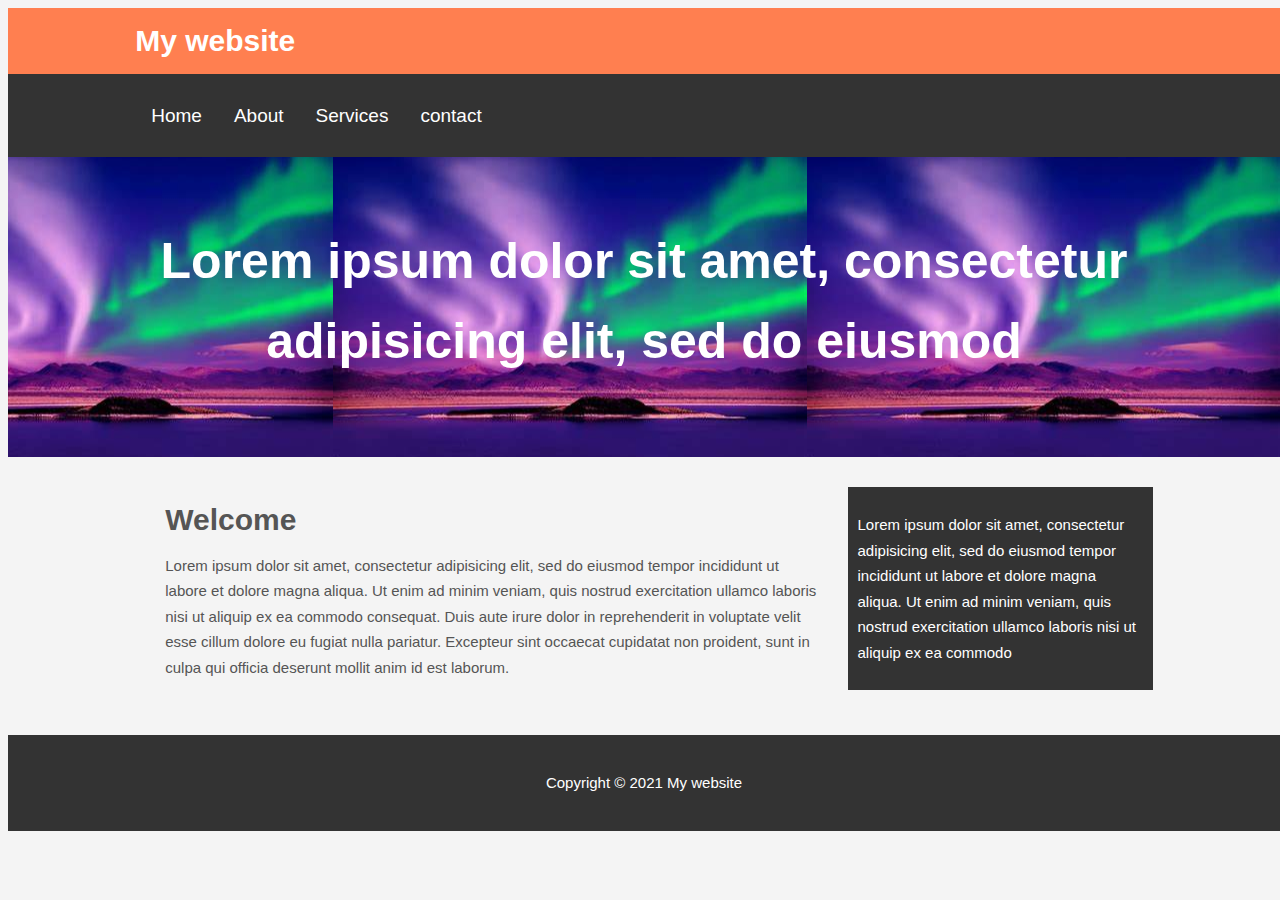
<file: index.html>
<!DOCTYPE html>
<html>
<head>
	<title> My website</title>
	<link rel="stylesheet" type="text/css" href="css/style.css">
</head>
<body>
  <header id="main-header">
  	<div class="container">
  		<h1>My website</h1>
  	</div>
  	
  </header>

   <nav id="navbar">
  	<div class="container">
  		<ul>
  			<li><a href="#">Home</a></li>
  			<li><a href="#">About</a></li>
  			<li><a href="#">Services</a></li>
  			<li><a href="#">contact</a></li>
  		</ul>
  	</div>
  	
  </nav>

  <section id="showcase">
	  	<div class="container">
	  		<h1>Lorem ipsum dolor sit amet, consectetur adipisicing elit, sed do eiusmod
	  		</h1>
	  	</div>
  </section>

   <div  class="container">
  <section id="main">
  	<h1>Welcome</h1>
  	<p>Lorem ipsum dolor sit amet, consectetur adipisicing elit, sed do eiusmod
  	tempor incididunt ut labore et dolore magna aliqua. Ut enim ad minim veniam,
  	quis nostrud exercitation ullamco laboris nisi ut aliquip ex ea commodo
  	consequat. Duis aute irure dolor in reprehenderit in voluptate velit esse
  	cillum dolore eu fugiat nulla pariatur. Excepteur sint occaecat cupidatat non
  	proident, sunt in culpa qui officia deserunt mollit anim id est laborum.</p>
  </section>

  <aside id="sidebar">
  	<p>Lorem ipsum dolor sit amet, consectetur adipisicing elit, sed do eiusmod
  	tempor incididunt ut labore et dolore magna aliqua. Ut enim ad minim veniam,
  	quis nostrud exercitation ullamco laboris nisi ut aliquip ex ea commodo
  </p>
  </aside>
</div>

<footer id="main-footer">
	<p> Copyright &copy; 2021 My website</p>
</footer>
</body>
</html>
</file>
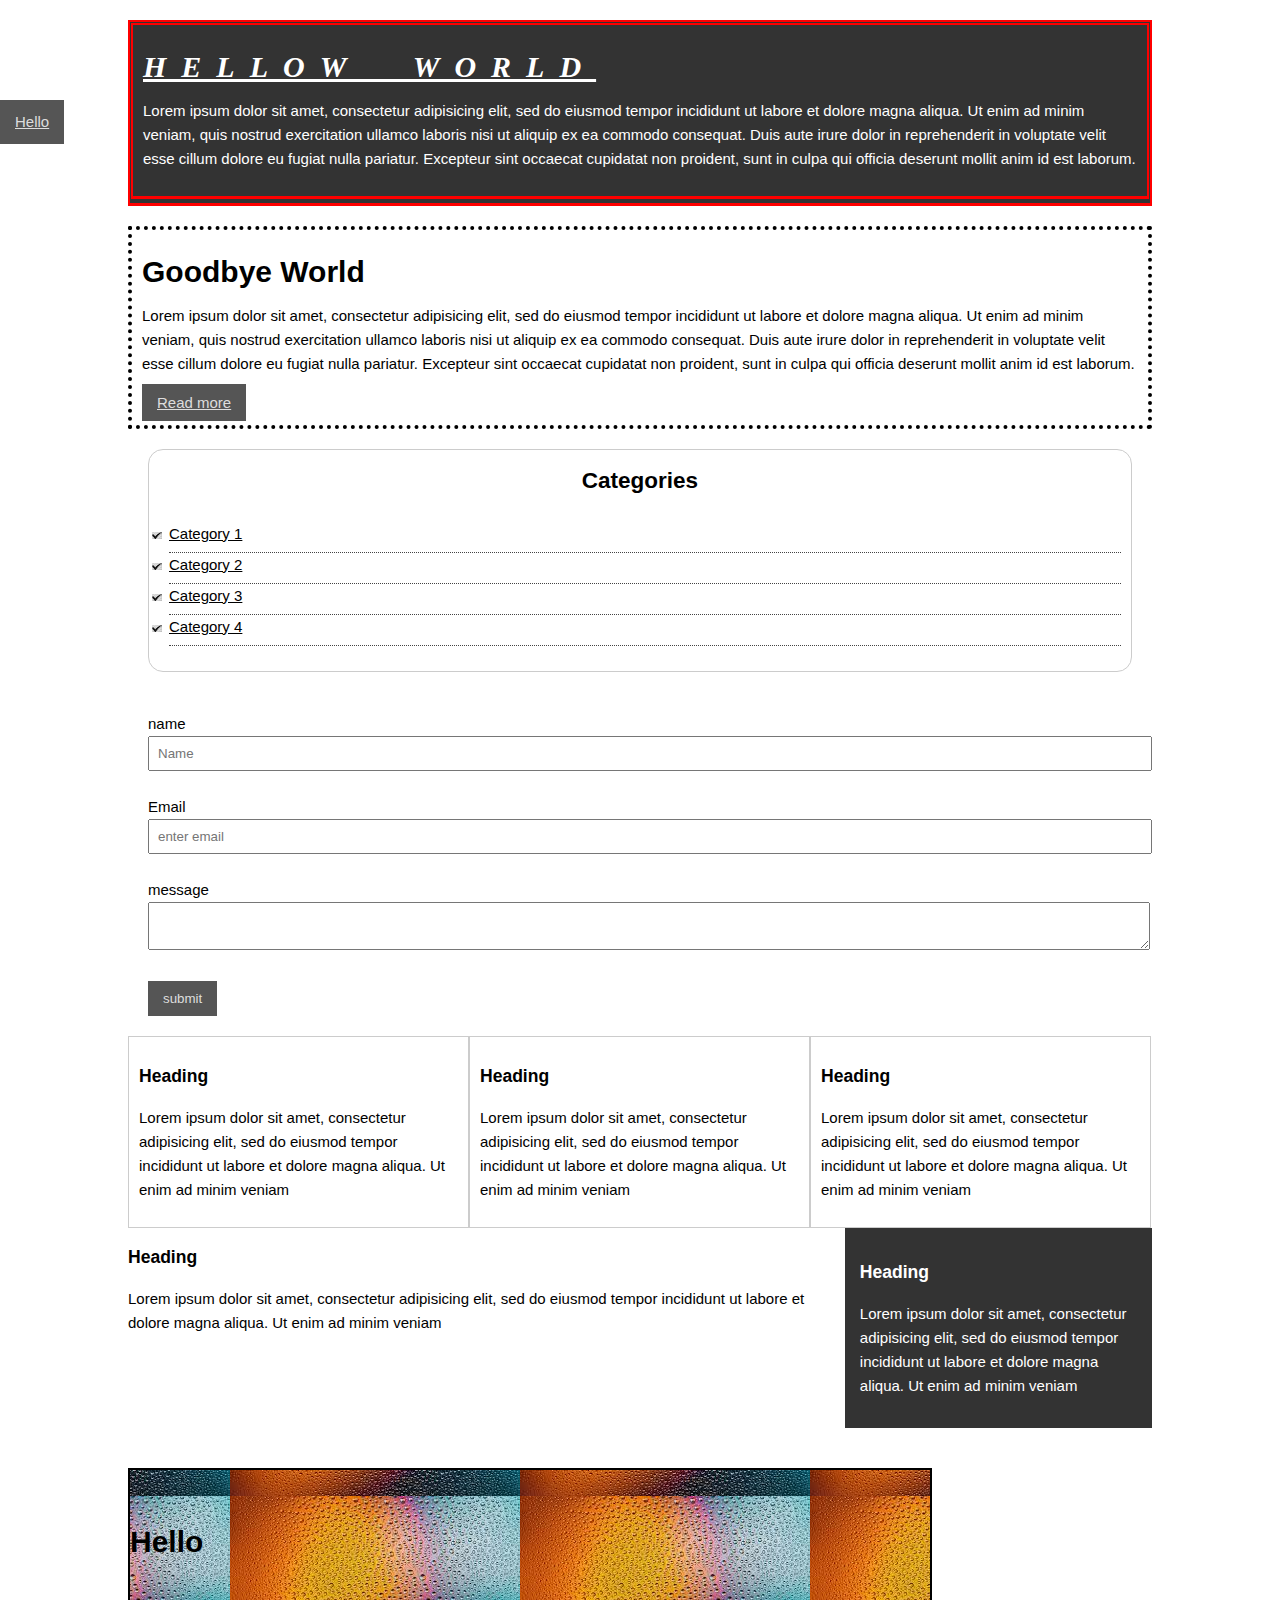
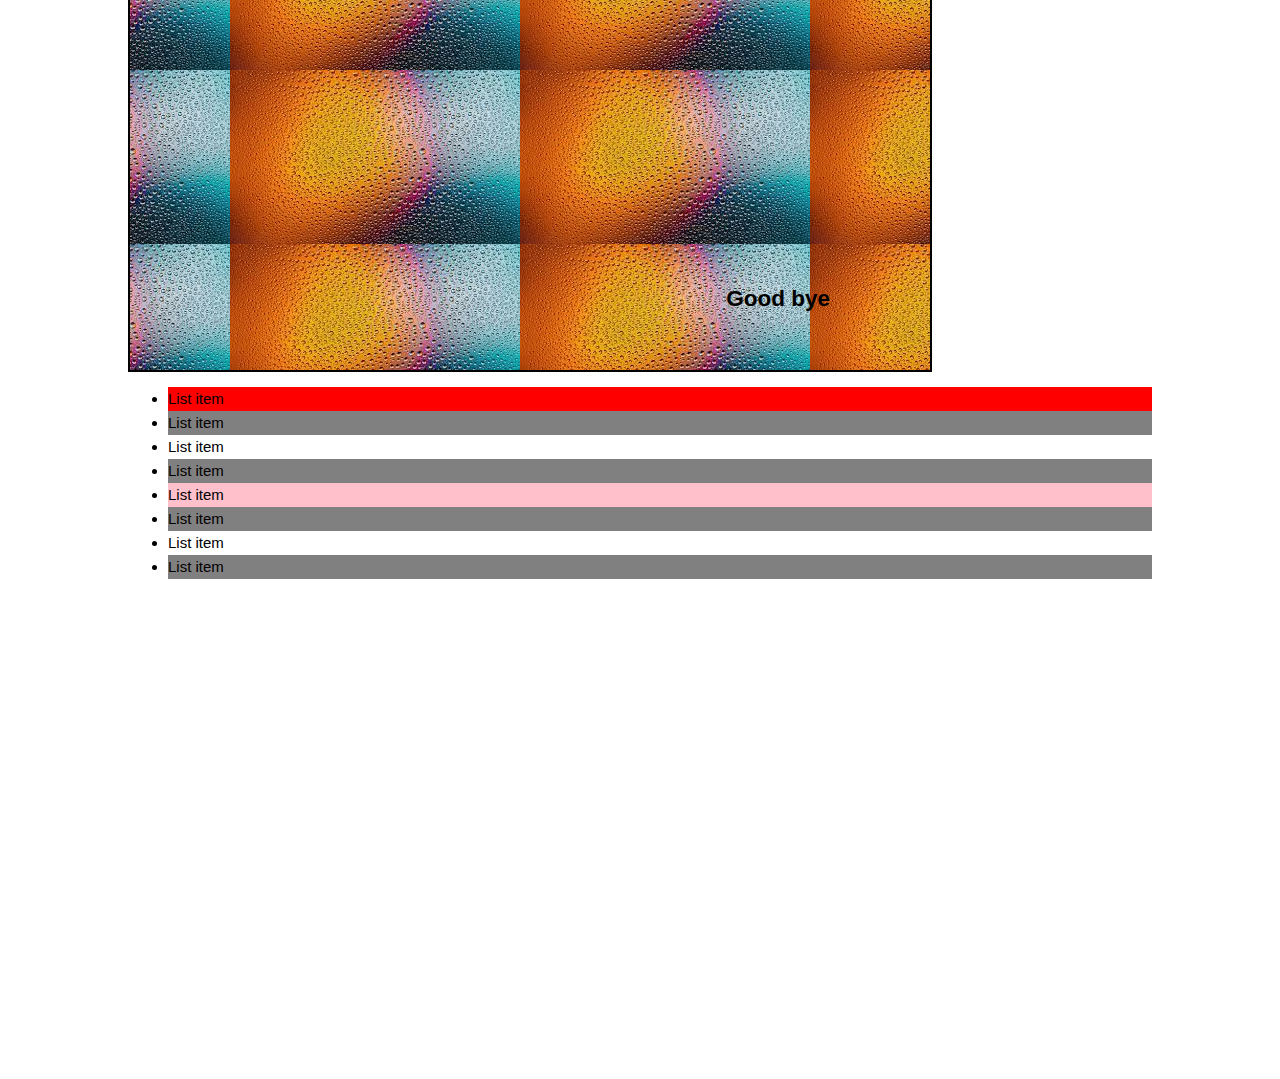
<file: css/index.html>
<!DOCTYPE html>
<html>
<head>
	<title>css world</title>
	<link rel="stylesheet" type="text/css" href="cssFolder/style.css">
</head>
<body>
	<div class="container">
			<div class="box-1">	
			 <h1>Hellow world</h1>
				<p>Lorem ipsum dolor sit amet, consectetur adipisicing elit, sed do eiusmod
				tempor incididunt ut labore et dolore magna aliqua. Ut enim ad minim veniam,
				quis nostrud exercitation ullamco laboris nisi ut aliquip ex ea commodo
				consequat. Duis aute irure dolor in reprehenderit in voluptate velit esse
				cillum dolore eu fugiat nulla pariatur. Excepteur sint occaecat cupidatat non
				proident, sunt in culpa qui officia deserunt mollit anim id est laborum.</p>
			</div>
			<div class="box-2">	
			 <h1>Goodbye World</h1>
				<p>Lorem ipsum dolor sit amet, consectetur adipisicing elit, sed do eiusmod
				tempor incididunt ut labore et dolore magna aliqua. Ut enim ad minim veniam,
				quis nostrud exercitation ullamco laboris nisi ut aliquip ex ea commodo
				consequat. Duis aute irure dolor in reprehenderit in voluptate velit esse
				cillum dolore eu fugiat nulla pariatur. Excepteur sint occaecat cupidatat non
				proident, sunt in culpa qui officia deserunt mollit anim id est laborum.</p>
				<a  class="button " href="">Read more</a>
			</div>
			<div class="categories">
				<h2>Categories</h2>
				<ul><li>
						<a href="#"> Category 1</a>
					</li>
					<li>
						<a href="#">Category 2</a>
					</li>
					<li>
						<a href="#">Category 3</a>
					</li>
					<li>
						<a href="#">Category 4</a>
					</li>
			    </ul>
			</div>
	   

	    

	   <form class="my-form">
	   	
		   <div class="form-group">
		       <label >name</label>
			   <input  type="text" name="name" placeholder="Name">
			</div><br> 
			   
		    <div class="form-group">
		        <label>Email</label>
		    	<input type="text" name="mail" placeholder="enter email" size="45%">
		    </div><br>
		     <div class="form-group">message
		      <textarea name="message" ></textarea>
		    </div><br>
		    <input class="button" type="submit" value="submit" name="">
	   </form>
	   <div class="block">
	   	<h3>Heading</h3>
	   	<p>Lorem ipsum dolor sit amet, consectetur adipisicing elit, sed do eiusmod
	   	tempor incididunt ut labore et dolore magna aliqua. Ut enim ad minim veniam
	   	</p>
	   </div>
	   <div class="block">
	   	<h3>Heading</h3>
	   	<p>Lorem ipsum dolor sit amet, consectetur adipisicing elit, sed do eiusmod
	   	tempor incididunt ut labore et dolore magna aliqua. Ut enim ad minim veniam
	   	</p>
	   </div>
	   <div class="block">
	   	<h3>Heading</h3>
	   	<p>Lorem ipsum dolor sit amet, consectetur adipisicing elit, sed do eiusmod
	   	tempor incididunt ut labore et dolore magna aliqua. Ut enim ad minim veniam
	   	</p>
	   </div>
	   <div class="clr"></div>
	    
	    <div id="main-block">
	    	<h3>Heading</h3>
	   	<p>Lorem ipsum dolor sit amet, consectetur adipisicing elit, sed do eiusmod
	   	tempor incididunt ut labore et dolore magna aliqua. Ut enim ad minim veniam</p>
	    </div>

	    <div id="sidebar">
	    	<h3>Heading</h3>
	   	<p>Lorem ipsum dolor sit amet, consectetur adipisicing elit, sed do eiusmod
	   	tempor incididunt ut labore et dolore magna aliqua. Ut enim ad minim veniam</p>
	    </div>

	    <div class="clr"></div>

	    <div class="p-box">
          <h1>Hello</h1>
           <h2>Good bye</h2>
        </div>
        <ul class="my-list">
        	<li>List item</li>
        	<li>List item</li>
        	<li>List item</li>
        	<li>List item</li>
        	<li>List item</li>
        	<li>List item</li>
        	<li>List item</li>
        	<li>List item</li>
        </ul>
            
   </div><!--container-->
     
     <a class="fix-me button" href="">Hello</a>

   <div style="margin-top: 500px"></div>
</body>
</html>
</file>
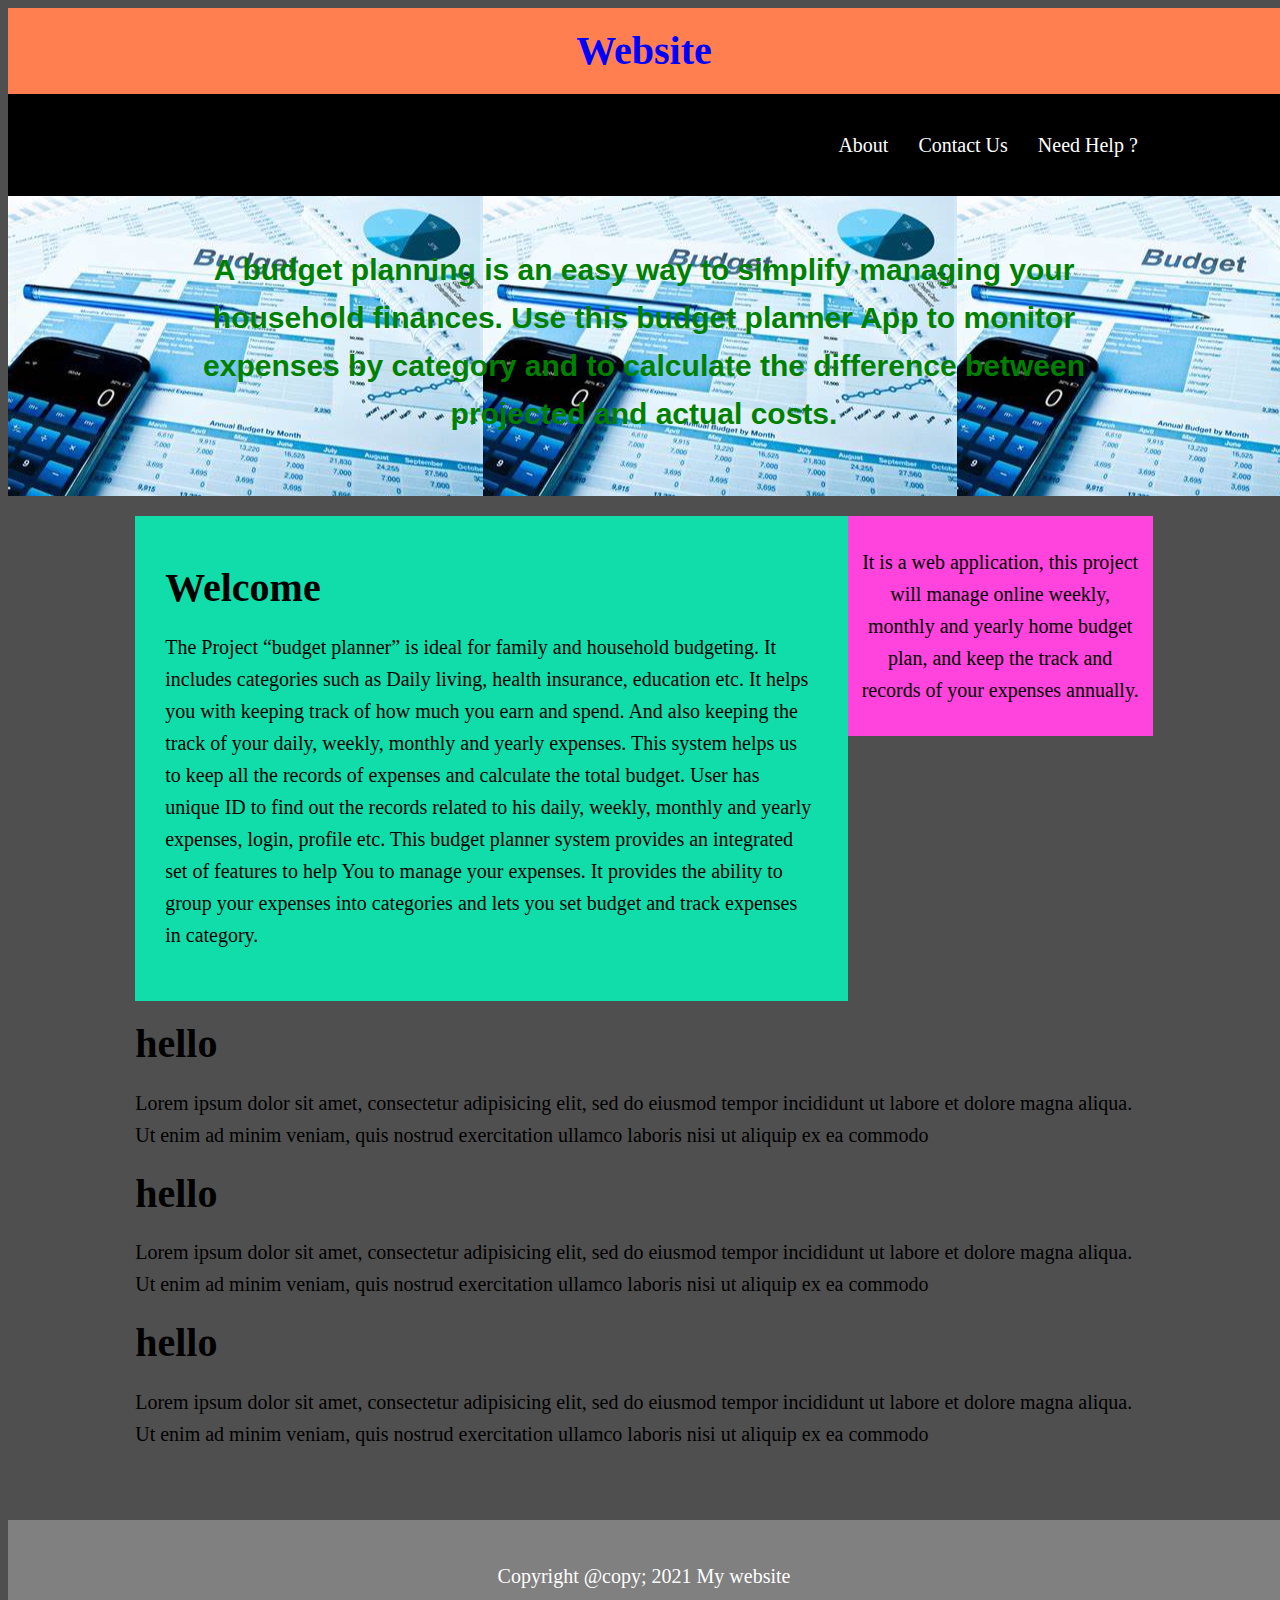
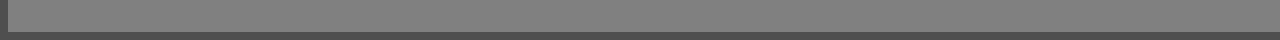
<file: Homepage.html>
<!DOCTYPE html>
<html>
<head>
	<title>HOME</title>
	<link rel="stylesheet" type="text/css" href="css/style2.css">
</head>
<body>
	<header id="main-header">
		<div class="container">
			<h1>Website</h1>
		</div>
	</header>

	<nav class="navbar">
		<div class="container">
			<ul>
				<li><a href="../css/site.html">Need Help ?</a></li>
				<li><a href="#">Contact Us</a></li>
				<li><a href="#">About</a> </li>
			</ul>
		</div>
	</nav>

	<section id="show">
		<div class="container">
			<h1>A budget planning  is an easy way to simplify managing your household finances. Use this  budget planner  App to monitor expenses by category and to calculate the difference between projected and actual costs.</h1>
		</div>
		
	</section>

    
    <div class="container">
	<section id="main">
		<h1>Welcome</h1>
		<p>The Project “budget planner” is ideal for family and household budgeting.
        It includes categories such as Daily living, health insurance, education   etc.
        It   helps   you with   keeping track of   how much you earn and spend.   And
        also keeping the track of   your daily, weekly, monthly   and   yearly expenses.
        This system helps us to keep all the records of expenses   and calculate
        the total   budget.
        User has unique ID    to find out the records related to his daily, weekly, monthly
        and   yearly   expenses, login, profile etc.

        This budget planner system provides an integrated set of features to help
        You to manage your expenses. It provides the ability to group your expenses into
        categories and lets you set budget and track expenses in category.
         </p>
		
	</section>

	<aside id="sidebar">
		<p>It is a web application, this project will manage online weekly, monthly and yearly home budget plan, and keep the track and records of your expenses annually.  </p>
	</aside>
    </div>
    
  
	<div class="container">
	    <section clss="block">
	    	<h1>hello</h1>
	    	<p>Lorem ipsum dolor sit amet, consectetur adipisicing elit, sed do eiusmod
	    	tempor incididunt ut labore et dolore magna aliqua. Ut enim ad minim veniam,
	    	quis nostrud exercitation ullamco laboris nisi ut aliquip ex ea commodo
	    	</p>
	    </section>
	    	<section clss="block">
	    	<h1>hello</h1>
	    	<p>Lorem ipsum dolor sit amet, consectetur adipisicing elit, sed do eiusmod
	    	tempor incididunt ut labore et dolore magna aliqua. Ut enim ad minim veniam,
	    	quis nostrud exercitation ullamco laboris nisi ut aliquip ex ea commodo
	    	</p>
	    </section>
	    <section clss="block">
	    	<h1>hello</h1>
	    	<p>Lorem ipsum dolor sit amet, consectetur adipisicing elit, sed do eiusmod
	    	tempor incididunt ut labore et dolore magna aliqua. Ut enim ad minim veniam,
	    	quis nostrud exercitation ullamco laboris nisi ut aliquip ex ea commodo
	    	</p>
	    </section>
    </div>  

    <footer id="main-footer">
    	<p> Copyright @copy; 2021 My website</p>
    </footer>
</body>
</html>
</file>
<file: css/style.css>
body{
	background-color: #f4f4f4;
	color:#555;
	font-family: Arial, helvetical, sans-serif;
	font-size: 15px;
	line-height:1.7em;
	margin-right: 0;

}

.container{
	width:80%;
	margin:auto;
	overflow: hidden;

}

#main-header{
	background-color: coral;
	color:#fff;
}

#navbar{
	background-color: #333;
	color:#ccc;

}

#navbar ul{
	padding: 0;
	list-style-type: none;
	overflow:hidden;

}

#navbar li{
	display: inline;
	float:left;


}

#navbar a{
	color:#fff;
	text-decoration: none;
	font-size:19px;
	padding: 14px 16px;
	display:inline-block;
	text-align:center;


}

#navbar a:hover{
	background-color:green;
}

#navbar a:active{
	background-color:red;
}

#showcase{
	background-image: url("../images/OIP.jpg");
	background-position: center right;
	min-height:300px;
	margin-bottom: 30px;
	text-align: center;
}

#showcase h1{
	color:#fff; 
	font-size: 50px;
	line-height: 1.6em;
	padding-top: 30px;

}

#main{
	float: left;
	width:70%;
	padding: 0 30px;
	box-sizing: border-box; 
}

#sidebar{
	float: right;
	width:30%;
	padding:10px;
	color:#fff;
	background: #333;
	box-sizing: border-box; 
}

#main-footer{
	background: #333;
	color:#fff;
	text-align: center;
	padding:20px;
	margin-top: 40px;
}


@media(max-width: 600px){
	#main{
	   width:100%;
	   float:none;
  	}

	#sidebar{
        width:100%;
	   float:none;
	}
}




service{
    color:black;
}

.service img{
    height:300px;
    width:400px;
    opacity: 0.5;
}

/* ===================================graphics effects ============================================= */
.graphics{
    border:2px solid blue;
    height: 300px;
    width:400px;
    background:#4682b4;
 /*   background:linear-gradient(to top right, blue, pink, red); */
 /*   background:linear-gradient(160deg, blue, pink, red);  */  /*color position in degree*/
     background:radial-gradient( circle, red 20%, blue 40%,green 55%);  /*circular color position */ 
}


li:first-child{
    color:steelblue;
}
li:nth-child(2){
    color: violet;
}

/* ============================ pseudo selectors  ============================================ */
/*
#google-link:link{
  color: blue; 
}

#google-link:visited{
   color: red;
}

*/

/* ============================ sibling selectors  ============================================ */
h2 + a{
    color: slateblue;
}

textarea ~ button {
    color:purple;
}

/* ============================ attributes selectors  ============================================ */

img[src^="images"]{
    border:5px solid black;
}

h2[class~=article-subtitle]{
    font-weight: bold;
}
</file>
<file: css/cssFolder/style.css>
body{
	background-color: #ffffff;
	color:black;
	font-family: Arial,helvatica, sans-serif;
    font-size:15px;
    font-weight: normal;
    /*same as avobe*/
    font:normal 15px Arial,helvatica, sans-serif;
    
    line-height: 1.6em;
    margin: 0;  
}

a{
	text-decoration: :none;
	color:#000;

}

a:hover{
	color:red;
}

a:active{
	color:green;
}

a:visited{
	
}


.container{
     width:80%;
     margin:auto;
}

.button{
	background-color: #555;
	color:#ddd;
	padding:10px 15px;
	border:none
}

.button:hover{
	background-color: green;
	color:pink;
}
.box-1{
	background-color:#333;
	color:#fff;
   
	border-top:8px red solid;
	border-right:8px red solid;
	border-bottom:8px red solid;
	border-left:8px red solid;
    /*same as above*/
	border:8px red solid ;
   
    /*with different border size
	border-top:12px red solid;
	border-right:8px red solid;
	border-bottom:12px red solid;
	border-left:8px red solid;
    /*same as above
	border:12px 8px 12px 8px red solid ;
	*/
	border-width:5px;
	border-bottom-width: 10px;
	/*
	border-top-style:dotted;
	border-bottom-style:dashed;
	*/
	border-style:double;

	padding-top:10px ;
	padding-right:10px;
	padding-bottom:10px;
	padding-left:10px;
    /*same as above*/
	padding: 10px;


	margin-top:20px;
	margin-left:20px;
	margin:20px 0;
}
.clr{
	clear:both;
}
.box-1 h1{
	font-family:Tahoma;
	font-style:italic;
	font-weight:800;
	text-decoration: underline;
	text-transform:uppercase;
	letter-spacing:.5em;
	word-spacing:1em;
}

.box-2 {
	color:black;
	border:4px dotted;
	padding:10px;
}
.categories{
	  border: 1px #ccc solid;
	  margin: 20px;
	  border-radius: 15px;

}

.categories h2{
	text-align: center;

}

.categories ul{
	padding: 10px;
	padding-left:20px;
	list-style: square;
    list-style:none;

}

.categories li{
	padding-bottom: 6px;
	border-bottom:dotted 1px #444;
	list-style-image:url("../image/checkmark.jpg");
	list-style-width:10px;
	list-style-height:10px;


}

.my-form{
	padding:20px;
}

.my-form label{
	display:block;
}

.my-form input[type="text"], .my-form textarea {
	padding:8px;
	width:100%;
}
/*
.my-form input[type="submit"]{
	background-color: #555;
	color:#ddd;
	padding:10px 15px;
	border:none; 
}
 */

 .block{
 	float: left;
 	width:33.3%;
 	border:1px solid #ccc;
 	padding:10px;
 	box-sizing: border-box;

 }

#main-block{
	float: left;
	width:70%;
	box-sizing: border-box;
}

#sidebar{
	float:right;
	width:30%;
	background-color: #333;
	color:#fff;
	padding:15px;
	box-sizing: border-box;
}
.p-box{
	width:800px;
	height:500px;
	border:2px solid #000 ;
	margin-top: 40px;
	position: relative;
	background-image:url("/../image/images.jpg");
	background-position: 100px 200px;
}

.p-box h1{
	position: absolute;
	top:40px;


}

.p-box h2{
	position: absolute;
	bottom: 40px;
	right:100px;


}

.fix-me{
	position: fixed;
	top:100px;
}

.my-list li:first-child{
	background: red;

}

.my-list li:last-child{
	background:blue;
}
.my-list li:nth-child(5){
	background: pink;
}

.my-list li:nth-child(even){
	background: gray;
}
</file>
<file: css/style2.css>
body{
	background-color:#4f4f4f;
	color:black;
	font-family: vardana;
	font-size: 20px;
	margin-right:0;
	line-height: 1.6em;
}

.container{
	width:80%;
	margin:auto;
    overflow: hidden;
}

#main-header{
	background-color:coral;
	text-align: center;
	color:blue;

}

.navbar{
	background-color:black;
	color:#fff;
}

.navbar ul{
	list-style-type: none;
	list-style-type: none;
	overflow: hidden;
	padding:0;

}

.navbar li{
	float:right;
	display:inline;
}

.navbar a{
	color:#fff;
	font-size: 20px;
	padding:15px 15px;
	text-decoration: none;
	text-align:center;
	display:inline-block;

}
.navbar a:active{
       background-color:blue;
}

.navbar a:hover{
	background-color: green;
}


#show{
	background-image:url("../images/bIP.jpg");
	background-position:0;
	
	text-align:center;
	min-height:300px;
	margin-bottom: 20px;


}

#show h1{
	color:green;
	line-height:1.6em;
	font-family: arial;
	font-size:30px;
	box-sizing: border-box;
	padding: 30px;

}

#main{
  float:left;
  	padding:30px;
  	width:70%;
  	box-sizing: border-box;
  	background:#11ddaa;
}

#sidebar{
	float:right;
	width:30%;
	padding: 10px;
	background:#ff44dd;
	box-sizing: border-box;
	text-align: center;
    
}

.block{
	float:left;
	width:33.3%;
	border:1px solid black;
	padding:10px;
}

#main-footer{
	background:gray;
	color:white;
	padding:20px;
	text-align:center;
	margin-top:50px;
}


@media(max-width: 600px){
	#main{
		width:100%;
		float:none;
	}

	#sidebar{
		width:100%;
		float:none;
	}
}
</file>
